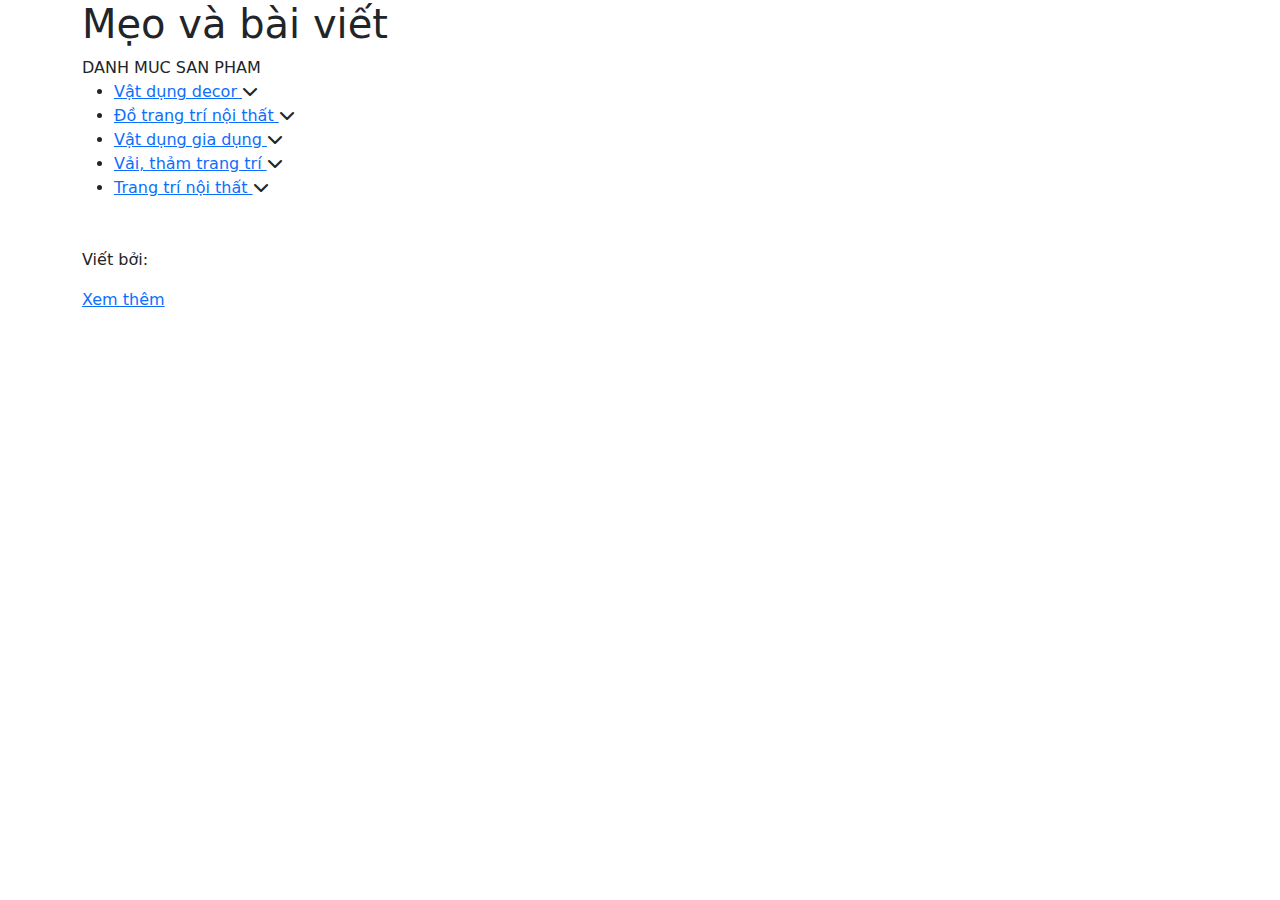
<file: src/main/resources/templates/blog.html>
<!DOCTYPE html>
<html lang="en">
<head>
    <meta charset="UTF-8">
    <link rel="stylesheet" type="text/css" th:href="@{~/styles/header.css}">
    <link href="https://cdn.jsdelivr.net/npm/bootstrap@5.3.3/dist/css/bootstrap.min.css" rel="stylesheet"
          integrity="sha384-QWTKZyjpPEjISv5WaRU9OFeRpok6YctnYmDr5pNlyT2bRjXh0JMhjY6hW+ALEwIH" crossorigin="anonymous">
    <link rel="stylesheet" href="https://cdnjs.cloudflare.com/ajax/libs/font-awesome/6.5.2/css/all.min.css">
    <link rel="stylesheet" type="text/css" th:href="@{~/styles/blog.css}">
    <link rel="stylesheet" type="text/css" th:href="@{~/styles/footer.css}">
    <title>Blogs</title>
</head>
<body>
<header th:replace="fragment/header :: header(${#authentication.getName()})"></header>
<div class="container">
    <div class="title">
        <h1>Mẹo và bài viết</h1>
    </div>
    <div class="content">
        <div class="wrapper">
            <div class="all-category">DANH MUC SAN PHAM</div>
            <aside id="sidebar">
                <ul class="sidebar-nav">
                    <li class="sidebar-item">
                        <div class="category-type">
                            <a th:href="@{/category/1}" class="sidebar-link">
                                Vật dụng decor
                            </a>
                            <i class="fas fa-chevron-down collapsed has-dropdown" data-bs-toggle="collapse"
                               data-bs-target="#category1" aria-expanded="false" aria-controls="category1"></i>
                        </div>
                        <ul id="category1" class="sidebar-dropdown list-unstyled collapse" data-bs-parent="#sidebar">
                            <li class="sidebar-item">
                                <a th:href="@{/category/2}" class="sidebar-link">Đèn trang trí</a>
                            </li>
                            <li class="sidebar-item">
                                <a th:href="@{/category/3}" class="sidebar-link">Kệ, giá đỡ trang trí</a>
                            </li>
                            <li class="sidebar-item">
                                <a th:href="@{/category/4}" class="sidebar-link">Điện thoại cổ</a>
                            </li>
                            <li class="sidebar-item">
                                <a th:href="@{/category/5}" class="sidebar-link">Đồng hồ treo tường</a>
                            </li>
                            <li class="sidebar-item">
                                <a th:href="@{/category/6}" class="sidebar-link">Đồng hồ để bàn</a>
                            </li>
                            <li class="sidebar-item">
                                <a th:href="@{/category/7}" class="sidebar-link">Hộp tủ, vali trang trí</a>
                            </li>
                        </ul>
                    </li>
                    <li class="sidebar-item">
                        <div class="category-type">
                            <a th:href="@{/category/8}" class="sidebar-link">
                                Đồ trang trí nội thất
                            </a>
                            <i class="fas fa-chevron-down collapsed has-dropdown" data-bs-toggle="collapse"
                               data-bs-target="#category8" aria-expanded="false" aria-controls="category8"></i>
                        </div>
                        <ul id="category8" class="sidebar-dropdown list-unstyled collapse" data-bs-parent="#sidebar">
                            <li class="sidebar-item">
                                <a th:href="@{/category/9}" class="sidebar-link">Bình hoa cắm sẵn</a>
                            </li>
                            <li class="sidebar-item">
                                <a th:href="@{/category/10}" class="sidebar-link">Đồ vật trang trí</a>
                            </li>
                            <li class="sidebar-item">
                                <a th:href="@{/category/11}" class="sidebar-link">Sách giả cổ</a>
                            </li>
                            <li class="sidebar-item">
                                <a th:href="@{/category/12}" class="sidebar-link">Bình hoa, gốm sứ</a>
                            </li>
                            <li class="sidebar-item">
                                <a th:href="@{/category/13}" class="sidebar-link">Khung ảnh vintage</a>
                            </li>
                            <li class="sidebar-item">
                                <a th:href="@{/category/14}" class="sidebar-link">Tranh treo tường</a>
                            </li>
                        </ul>
                    </li>
                    <li class="sidebar-item">
                        <div class="category-type">
                            <a th:href="@{/category/15}" class="sidebar-link">
                                Vật dụng gia dụng
                            </a>
                            <i class="fas fa-chevron-down collapsed has-dropdown" data-bs-toggle="collapse"
                               data-bs-target="#category15" aria-expanded="false" aria-controls="category15"></i>
                        </div>
                        <ul id="category15" class="sidebar-dropdown list-unstyled collapse" data-bs-parent="#sidebar">
                            <li class="sidebar-item">
                                <a th:href="@{/category/16}" class="sidebar-link">Đèn ngủ cao cấp</a>
                            </li>
                            <li class="sidebar-item">
                                <a th:href="@{/category/17}" class="sidebar-link">Gạt tàn thuốc</a>
                            </li>
                            <li class="sidebar-item">
                                <a th:href="@{/category/18}" class="sidebar-link">Hộp khăn giấy</a>
                            </li>
                            <li class="sidebar-item">
                                <a th:href="@{/category/19}" class="sidebar-link">Móc treo trang trí</a>
                            </li>
                            <li class="sidebar-item">
                                <a th:href="@{/category/20}" class="sidebar-link">Vật dụng nhà bếp</a>
                            </li>
                            <li class="sidebar-item">
                                <a th:href="@{/category/21}" class="sidebar-link">Vật dụng nhà tắm</a>
                            </li>
                        </ul>
                    </li>
                    <li class="sidebar-item">
                        <div class="category-type">
                            <a th:href="@{/category/22}" class="sidebar-link">
                                Vải, thảm trang trí
                            </a>
                            <i class="fas fa-chevron-down collapsed has-dropdown" data-bs-toggle="collapse"
                               data-bs-target="#category22" aria-expanded="false" aria-controls="category22"></i>
                        </div>
                        <ul id="category22" class="sidebar-dropdown list-unstyled collapse" data-bs-parent="#sidebar">
                            <li class="sidebar-item">
                                <a th:href="@{/category/23}" class="sidebar-link">Chăn ga gối</a>
                            </li>
                            <li class="sidebar-item">
                                <a th:href="@{/category/24}" class="sidebar-link">Gối dựa lưng</a>
                            </li>
                            <li class="sidebar-item">
                                <a th:href="@{/category/25}" class="sidebar-link">Khăn phủ sofa</a>
                            </li>
                            <li class="sidebar-item">
                                <a th:href="@{/category/26}" class="sidebar-link">Khăn trải bàn</a>
                            </li>
                            <li class="sidebar-item">
                                <a th:href="@{/category/27}" class="sidebar-link">Thảm cửa ra vào</a>
                            </li>
                            <li class="sidebar-item">
                                <a th:href="@{/category/28}" class="sidebar-link">Thảm sofa</a>
                            </li>
                        </ul>
                    </li>
                    <li class="sidebar-item">
                        <div class="category-type">
                            <a th:href="@{/category/29}" class="sidebar-link">
                                Trang trí nội thất
                            </a>
                            <i class="fas fa-chevron-down collapsed has-dropdown" data-bs-toggle="collapse"
                               data-bs-target="#category29" aria-expanded="false" aria-controls="category29"></i>
                        </div>
                        <ul id="category29" class="sidebar-dropdown list-unstyled collapse" data-bs-parent="#sidebar">
                            <li class="sidebar-item">
                                <a th:href="@{/category/30}" class="sidebar-link">Trang trí quán cafe, cửa hàng</a>
                            </li>
                            <li class="sidebar-item">
                                <a th:href="@{/category/31}" class="sidebar-link">Trang trí phòng bếp</a>
                            </li>
                            <li class="sidebar-item">
                                <a th:href="@{/category/32}" class="sidebar-link">Trang trí phòng khách</a>
                            </li>
                            <li class="sidebar-item">
                                <a th:href="@{/category/33}" class="sidebar-link">Trang trí phòng ngủ</a>
                            </li>
                            <li class="sidebar-item">
                                <a th:href="@{/category/34}" class="sidebar-link">Trang trí phòng làm việc</a>
                            </li>
                        </ul>
                    </li>
                </ul>
            </aside>
        </div>

        <div class="blogs">
            <div class="blog" th:each=" blog : ${blogs}">
                <div class="blog-image">
                    <img th:src="${blog.imageUrl}" alt="">
                </div>
                <div class="blog-content">
                    <div class="blog-category" th:text="${blog.category}"></div>
                    <a class="blog-title">
                        <h3 th:text="${blog.title}"></h3>
                    </a>
<!--                    <h3 ><a ></a></h3>-->
                    <p class="blog-author">
                        Viết bởi: <span th:text="${blog.author}"></span>
                    </p>
                    <p class="blog-description" th:text="${blog.description}"></p>
                    <a class="read-more">
                        Xem thêm
                    </a>
                </div>
            </div>
        </div>

    </div>
</div>
<footer th:replace="fragment/footer :: footer"></footer>
<script src="https://cdn.jsdelivr.net/npm/bootstrap@5.3.3/dist/js/bootstrap.bundle.min.js"
        integrity="sha384-YvpcrYf0tY3lHB60NNkmXc5s9fDVZLESaAA55NDzOxhy9GkcIdslK1eN7N6jIeHz"
        crossorigin="anonymous"></script>
</body>
</html>
</file>
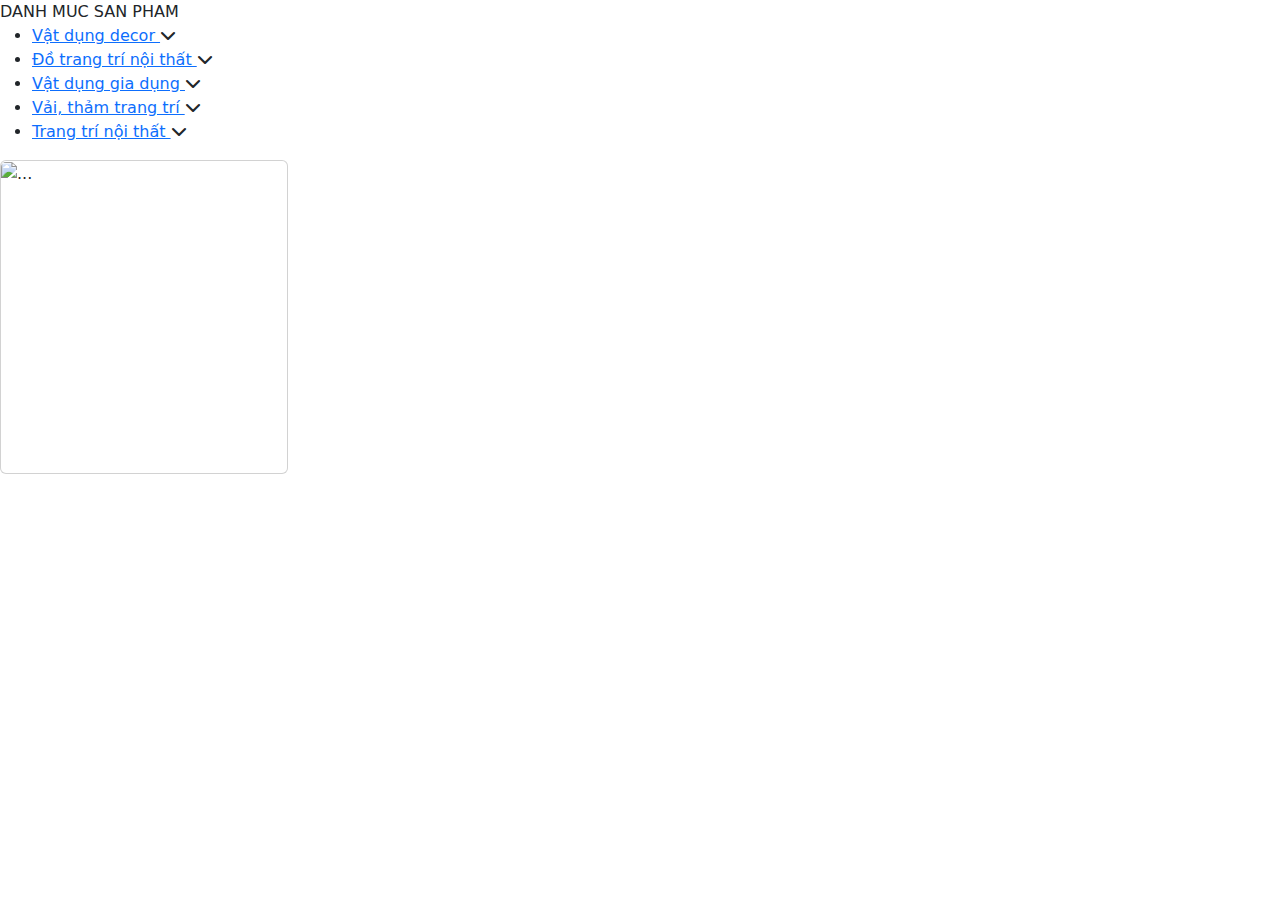
<file: src/main/resources/templates/category.html>
<!DOCTYPE html>
<html xmlns:th="http://www.thymeleaf.org">
<head>
    <title>Products in Category</title>
<!--    <link rel="stylesheet" type="text/css" th:href="@{~/styles/main.css}">-->
    <link rel="stylesheet" type="text/css" th:href="@{~/styles/category.css}">
    <link href="https://cdn.jsdelivr.net/npm/bootstrap@5.3.3/dist/css/bootstrap.min.css" rel="stylesheet"
          integrity="sha384-QWTKZyjpPEjISv5WaRU9OFeRpok6YctnYmDr5pNlyT2bRjXh0JMhjY6hW+ALEwIH" crossorigin="anonymous">
    <link rel="stylesheet" href="https://cdnjs.cloudflare.com/ajax/libs/font-awesome/6.5.2/css/all.min.css">
    <link rel="stylesheet" type="text/css" th:href="@{~/styles/header.css}">
    <link rel="stylesheet" type="text/css" th:href="@{~/styles/footer.css}">
</head>


<body>
<header th:replace="fragment/header :: header(${#authentication.getName()})"></header>

<div class="category-container">
    <!-- Sidebaar-->
    <div class="wrapper">
        <div class="all-category">DANH MUC SAN PHAM</div>
        <aside id="sidebar">
            <ul class="sidebar-nav">
                <li class="sidebar-item">
                    <div class="category-type">
                        <a th:href="@{/category/1}" class="sidebar-link">
                            Vật dụng decor
                        </a>
                        <i class="fas fa-chevron-down collapsed has-dropdown" data-bs-toggle="collapse"
                           data-bs-target="#category1" aria-expanded="false" aria-controls="category1"></i>
                    </div>
                    <ul id="category1" class="sidebar-dropdown list-unstyled collapse" data-bs-parent="#sidebar">
                        <li class="sidebar-item">
                            <a th:href="@{/category/2}" class="sidebar-link">Đèn trang trí</a>
                        </li>
                        <li class="sidebar-item">
                            <a th:href="@{/category/3}" class="sidebar-link">Kệ, giá đỡ trang trí</a>
                        </li>
                        <li class="sidebar-item">
                            <a th:href="@{/category/4}" class="sidebar-link">Điện thoại cổ</a>
                        </li>
                        <li class="sidebar-item">
                            <a th:href="@{/category/5}" class="sidebar-link">Đồng hồ treo tường</a>
                        </li>
                        <li class="sidebar-item">
                            <a th:href="@{/category/6}" class="sidebar-link">Đồng hồ để bàn</a>
                        </li>
                        <li class="sidebar-item">
                            <a th:href="@{/category/7}" class="sidebar-link">Hộp tủ, vali trang trí</a>
                        </li>
                    </ul>
                </li>
                <li class="sidebar-item">
                    <div class="category-type">
                        <a th:href="@{/category/8}" class="sidebar-link">
                            Đồ trang trí nội thất
                        </a>
                        <i class="fas fa-chevron-down collapsed has-dropdown" data-bs-toggle="collapse"
                           data-bs-target="#category8" aria-expanded="false" aria-controls="category8"></i>
                    </div>
                    <ul id="category8" class="sidebar-dropdown list-unstyled collapse" data-bs-parent="#sidebar">
                        <li class="sidebar-item">
                            <a th:href="@{/category/9}" class="sidebar-link">Bình hoa cắm sẵn</a>
                        </li>
                        <li class="sidebar-item">
                            <a th:href="@{/category/10}" class="sidebar-link">Đồ vật trang trí</a>
                        </li>
                        <li class="sidebar-item">
                            <a th:href="@{/category/11}" class="sidebar-link">Sách giả cổ</a>
                        </li>
                        <li class="sidebar-item">
                            <a th:href="@{/category/12}" class="sidebar-link">Bình hoa, gốm sứ</a>
                        </li>
                        <li class="sidebar-item">
                            <a th:href="@{/category/13}" class="sidebar-link">Khung ảnh vintage</a>
                        </li>
                        <li class="sidebar-item">
                            <a th:href="@{/category/14}" class="sidebar-link">Tranh treo tường</a>
                        </li>
                    </ul>
                </li>
                <li class="sidebar-item">
                    <div class="category-type">
                        <a th:href="@{/category/15}" class="sidebar-link">
                            Vật dụng gia dụng
                        </a>
                        <i class="fas fa-chevron-down collapsed has-dropdown" data-bs-toggle="collapse"
                           data-bs-target="#category15" aria-expanded="false" aria-controls="category15"></i>
                    </div>
                    <ul id="category15" class="sidebar-dropdown list-unstyled collapse" data-bs-parent="#sidebar">
                        <li class="sidebar-item">
                            <a th:href="@{/category/16}" class="sidebar-link">Đèn ngủ cao cấp</a>
                        </li>
                        <li class="sidebar-item">
                            <a th:href="@{/category/17}" class="sidebar-link">Gạt tàn thuốc</a>
                        </li>
                        <li class="sidebar-item">
                            <a th:href="@{/category/18}" class="sidebar-link">Hộp khăn giấy</a>
                        </li>
                        <li class="sidebar-item">
                            <a th:href="@{/category/19}" class="sidebar-link">Móc treo trang trí</a>
                        </li>
                        <li class="sidebar-item">
                            <a th:href="@{/category/20}" class="sidebar-link">Vật dụng nhà bếp</a>
                        </li>
                        <li class="sidebar-item">
                            <a th:href="@{/category/21}" class="sidebar-link">Vật dụng nhà tắm</a>
                        </li>
                    </ul>
                </li>
                <li class="sidebar-item">
                    <div class="category-type">
                        <a th:href="@{/category/22}" class="sidebar-link">
                            Vải, thảm trang trí
                        </a>
                        <i class="fas fa-chevron-down collapsed has-dropdown" data-bs-toggle="collapse"
                           data-bs-target="#category22" aria-expanded="false" aria-controls="category22"></i>
                    </div>
                    <ul id="category22" class="sidebar-dropdown list-unstyled collapse" data-bs-parent="#sidebar">
                        <li class="sidebar-item">
                            <a th:href="@{/category/23}" class="sidebar-link">Chăn ga gối</a>
                        </li>
                        <li class="sidebar-item">
                            <a th:href="@{/category/24}" class="sidebar-link">Gối dựa lưng</a>
                        </li>
                        <li class="sidebar-item">
                            <a th:href="@{/category/25}" class="sidebar-link">Khăn phủ sofa</a>
                        </li>
                        <li class="sidebar-item">
                            <a th:href="@{/category/26}" class="sidebar-link">Khăn trải bàn</a>
                        </li>
                        <li class="sidebar-item">
                            <a th:href="@{/category/27}" class="sidebar-link">Thảm cửa ra vào</a>
                        </li>
                        <li class="sidebar-item">
                            <a th:href="@{/category/28}" class="sidebar-link">Thảm sofa</a>
                        </li>
                    </ul>
                </li>
                <li class="sidebar-item">
                    <div class="category-type">
                        <a th:href="@{/category/29}" class="sidebar-link">
                            Trang trí nội thất
                        </a>
                        <i class="fas fa-chevron-down collapsed has-dropdown" data-bs-toggle="collapse"
                           data-bs-target="#category29" aria-expanded="false" aria-controls="category29"></i>
                    </div>
                    <ul id="category29" class="sidebar-dropdown list-unstyled collapse" data-bs-parent="#sidebar">
                        <li class="sidebar-item">
                            <a th:href="@{/category/30}" class="sidebar-link">Trang trí quán cafe, cửa hàng</a>
                        </li>
                        <li class="sidebar-item">
                            <a th:href="@{/category/31}" class="sidebar-link">Trang trí phòng bếp</a>
                        </li>
                        <li class="sidebar-item">
                            <a th:href="@{/category/32}" class="sidebar-link">Trang trí phòng khách</a>
                        </li>
                        <li class="sidebar-item">
                            <a th:href="@{/category/33}" class="sidebar-link">Trang trí phòng ngủ</a>
                        </li>
                        <li class="sidebar-item">
                            <a th:href="@{/category/34}" class="sidebar-link">Trang trí phòng làm việc</a>
                        </li>
                    </ul>
                </li>
            </ul>
        </aside>
    </div>

    <!-- Products-->
    <div class="products">
        <div class="product" style="width: 18rem;" th:each=" product : ${products}" onmouseover="handleMouseOver(event)" onmouseout="handleMouseOut(event)">
            <div class="card" >
                <a th:href="@{/product/{id}(id=${product.id})}" style="height: 312px">
                    <img th:src="${product.imageUrl}" class="card-img-top" alt="...">
                </a>

            </div>
            <div class="card-body" >
                <p class="card-text product_name" th:text="${product.name}"></p>
                <p class="card-text product_price" th:text="${product.price}"></p>
            </div>
        </div>


<!--        <div class="card" style="width: 18rem;" th:each=" product : ${products}">-->
<!--            <a th:href="@{/product/{id}(id=${product.id})}">-->
<!--                <img src="/image/tshirt.png" class="card-img-top" alt="...">-->
<!--                <div class="card-body">-->
<!--                    <p class="card-text" th:text="${product.name}"></p>-->
<!--                    <p class="card-text" th:text="${product.price}"></p>-->
<!--                </div>-->
<!--            </a>-->
<!--        </div>-->
    </div>
</div>
<footer th:replace="fragment/footer :: footer"></footer>
<script src="https://cdn.jsdelivr.net/npm/bootstrap@5.3.3/dist/js/bootstrap.bundle.min.js"
        integrity="sha384-YvpcrYf0tY3lHB60NNkmXc5s9fDVZLESaAA55NDzOxhy9GkcIdslK1eN7N6jIeHz"
        crossorigin="anonymous"></script>
<script>
    function handleMouseOver(event) {
        const priceElement = event.currentTarget.querySelector('.product_price');
        priceElement.dataset.originalPrice = priceElement.textContent;
        priceElement.textContent = 'Thêm vào giỏ hàng';
    }

    function handleMouseOut(event) {
        const priceElement = event.currentTarget.querySelector('.product_price');
        priceElement.textContent = priceElement.dataset.originalPrice;
    }

    const handleCategory = (event) => {
        const pathName = window.location.pathname;
        const category = parseInt(pathName.split('/')[2]);
        if(category >= 1 && category <= 7) {
            return 'category1';
        } else if(category >= 8 && category <= 14) {
            return 'category8';
        } else if(category >= 15 && category <= 21) {
            return 'category15';
        } else if(category >= 22 && category <= 28) {
            return 'category22';
        } else if(category >= 29 && category <= 34) {
            return 'category29';
        }

    }
    document.addEventListener('DOMContentLoaded', (event) => {
        const links = document.querySelectorAll('.sidebar-link');
        const currentPath = window.location.pathname;

        links.forEach(link => {
            const parentCategory = handleCategory();
            let parentDropdown = link.closest(`#${parentCategory}`);
            if (parentDropdown) {
                parentDropdown.classList.add('show');
            }
            if (link.getAttribute('href') === currentPath) {
                link.classList.add('active');
            }
            const category = parentCategory.split('category')[1];
            const parentPath = `/category/${category}`;
            if(link.getAttribute('href') === parentPath) {
                link.classList.add('active');
            }
        });
    });
</script>
</body>
</html>
</file>
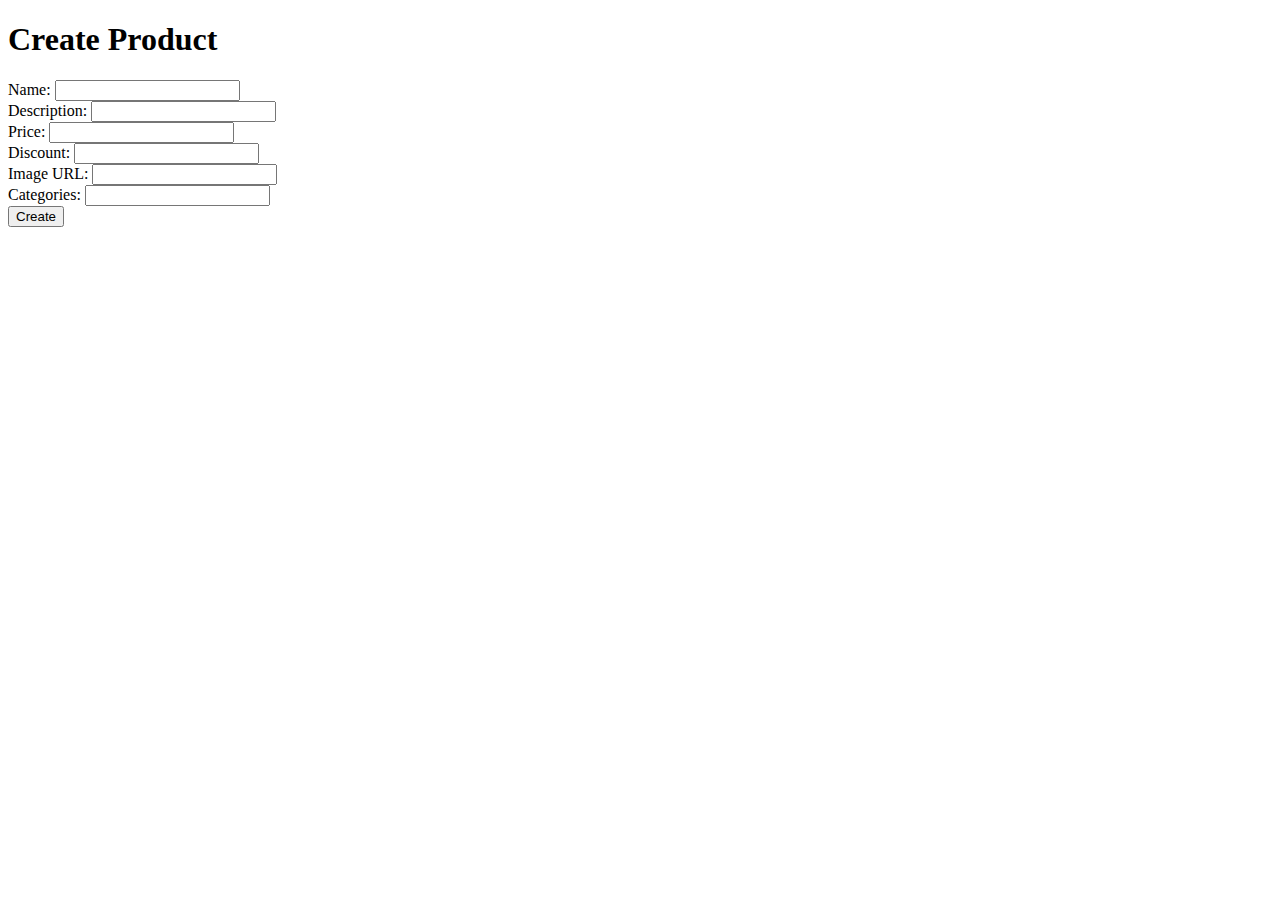
<file: src/main/resources/templates/create-product.html>
<!DOCTYPE html>
<html xmlns:th="http://www.thymeleaf.org">
<head>
    <title>Create Product</title>
</head>
<body>
<h1>Create Product</h1>
<form th:action="@{/product/create}" th:object="${productCreateDTO}" method="post">
    <div>
        <label for="name">Name:</label>
        <input type="text" id="name" th:field="*{name}" />
    </div>
    <div>
        <label for="description">Description:</label>
        <input type="text" id="description" th:field="*{description}" />
    </div>
    <div>
        <label for="price">Price:</label>
        <input type="text" id="price" th:field="*{price}" />
    </div>
    <div>
        <label for="discount">Discount:</label>
        <input type="text" id="discount" th:field="*{discount}" />
    </div>
    <div>
        <label for="imageUrl">Image URL:</label>
        <input type="text" id="imageUrl" th:field="*{imageUrl}" />
    </div>
<!--    <div>-->
<!--        <label for="isHot">Hot Product:</label>-->
<!--        <input type="checkbox" id="isHot" th:field="*{isHot}" />-->
<!--    </div>-->
    <div>
        <label for="categories">Categories:</label>
<!--        <select id="categories" th:field="*{category}" multiple="multiple">-->
<!--            <option th:each="category : ${categories}" th:value="${category.id}" th:text="${category.name}"></option>-->
<!--        </select>-->
        <input type="text" id="categories" th:field="*{category}" />
    </div>
    <div>
        <button type="submit">Create</button>
    </div>
</form>
</body>
</html>
</file>
